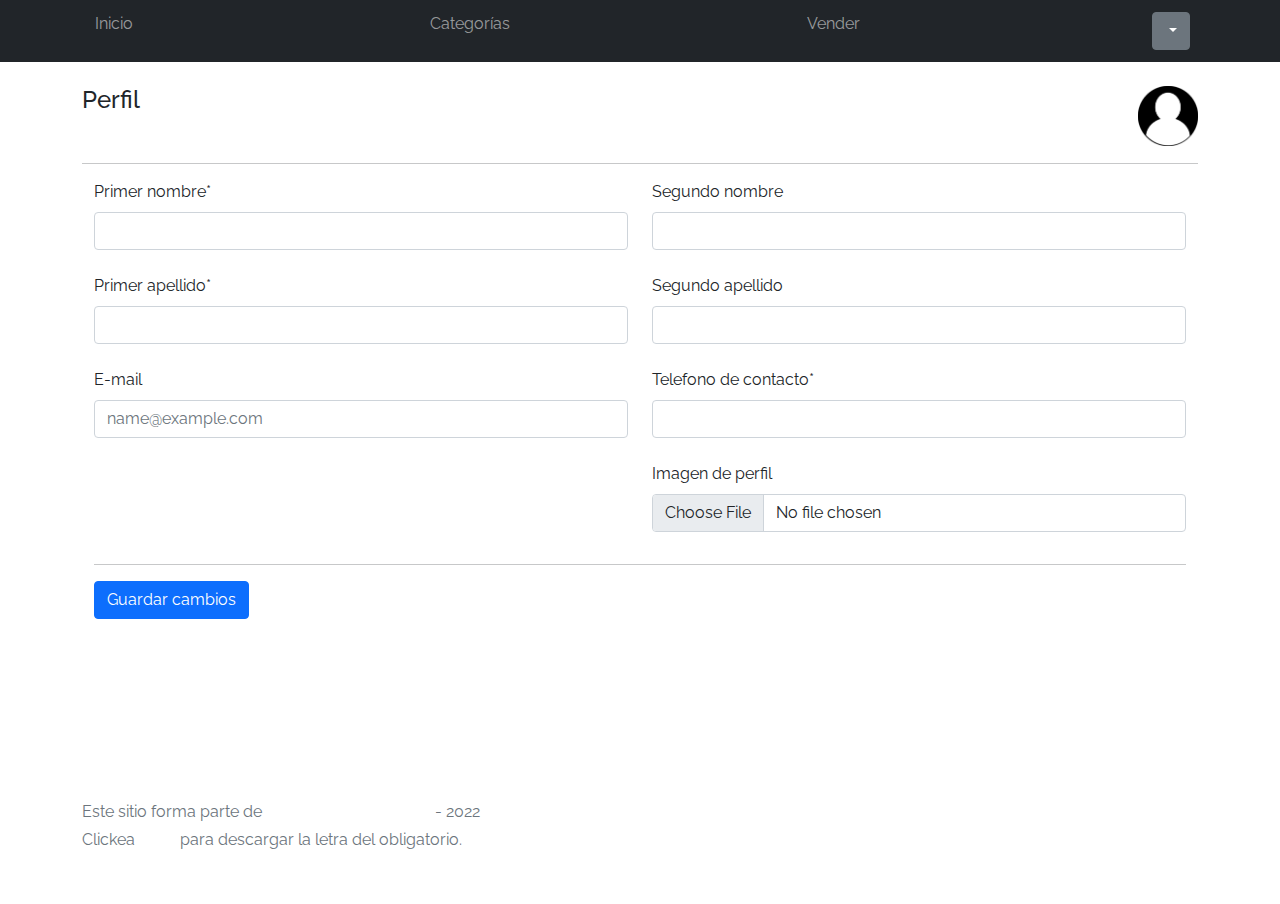
<file: my-profile.html>
<!DOCTYPE html>
<html lang="es">

<head>
  <meta http-equiv="Content-Type" content="text/html; charset=UTF-8">
  <meta name="viewport" content="width=device-width, initial-scale=1, shrink-to-fit=no">
  <title>eMercado - Todo lo que busques está aquí</title>
  <link href="https://fonts.googleapis.com/css?family=Raleway:300,300i,400,400i,700,700i,900,900i" rel="stylesheet">
  <link href="css/bootstrap.min.css" rel="stylesheet">
  <link href="css/styles.css" rel="stylesheet">
  <style>
    .bd-placeholder-img {
      font-size: 1.125rem;
      text-anchor: middle;
      -webkit-user-select: none;
      -moz-user-select: none;
      -ms-user-select: none;
      user-select: none;
    }

    @media (min-width: 768px) {
      .bd-placeholder-img-lg {
        font-size: 3.5rem;
      }
    }
  </style>
</head>

<body>
  <nav class="navbar navbar-expand-lg navbar-dark bg-dark p-1">
    <div class="container">
      <button class="navbar-toggler" type="button" data-bs-toggle="collapse" data-bs-target="#navbarNav"
        aria-controls="navbarNav" aria-expanded="false" aria-label="Toggle navigation">
        <span class="navbar-toggler-icon"></span>
      </button>
      <div class="collapse navbar-collapse" id="navbarNav">
        <ul class="navbar-nav w-100 justify-content-between">
          <li class="nav-item">
            <a class="nav-link" href="index.html">Inicio</a>
          </li>
          <li class="nav-item">
            <a class="nav-link" href="categories.html">Categorías</a>
          </li>
          <li class="nav-item">
            <a class="nav-link" href="sell.html">Vender</a>
          </li>
          <li class="nav-item">
            <div class="nav-link">
              <div class="dropdown">
                <button class="btn btn-secondary dropdown-toggle" type="button" id="dropdownMenuButton1"
                  data-bs-toggle="dropdown" aria-expanded="false">
                  <span id="usuario"></span>
                </button>
                <ul class="dropdown-menu dropdown-cont" aria-labelledby="dropdownMenuButton1">
                  <li id="miCarrito"><a href="cart.html">Mi carrito</a></li>
                  <li id="miPerfil"><a href="my-profile.html">Mi perfil</a></li>
                  <li id="cerrarSesion"><a href="login.html">Cerrar Sesión</a></li>
                </ul>
              </div>
            </div>
          </li>
        </ul>
      </div>
    </div>
  </nav>
  <main>
    <div class="container">
      <br>
      <div class="flex-container">
        <img src="img/avatarPerfil.png" alt="fotoPerfil" id="fotoPerfil">
        <h4>Perfil</h4>
      </div>
      <br>
      <hr>
      <form class="container needs-validation" novalidate>
        <div class="row">
          <div class="col espaciado">
              <label for="primerNombre" class="form-label">Primer nombre*</label>
              <input type="text" class="form-control" id="primerNombre" required>
              <br>
              <label for="primerApellido" class="form-label">Primer apellido*</label>
              <input type="text" class="form-control" id="primerApellido" required >
              <br>
              <label for="email" class="form-label">E-mail</label>
              <input type="text" class="form-control" id="emailU" placeholder="name@example.com">
              
              <br>
            </div>
          <div class="col espaciado">
              <label for="segundoNombre" class="form-label">Segundo nombre</label>
              <input type="text" class="form-control" id="segundoNombre" >
              <br>
              <label for="segundoApellido" class="form-label">Segundo apellido</label>
              <input type="text" class="form-control" id="segundoApellido" >
              <br>
              <label for="telefonoContacto" class="form-label">Telefono de contacto*</label>
              <input type="tel" class="form-control" id="telContacto" required>
              <br>
              <div class="mb-3">
                <label for="imagenPerfil" class="form-label">Imagen de perfil</label>
                <input type="file" class="form-control" aria-label="file example" id="imagenUsuario"onchange="Uploaded()">
                
              </div>
          </div>
        </div>
        <hr>
        <button type="submit"class="btn btn-primary" id="guardarCambios">Guardar cambios</button>
      </form>
  </main>
  <footer class="text-muted">
    <div class="container">
      <p class="float-end">
        <a href="#">Volver arriba</a>
      </p>
      <p>Este sitio forma parte de <a href="https://jovenesaprogramar.edu.uy/" target="_blank">Jovenes a Programar</a> -
        2022</p>
      <p>Clickea <a target="_blank" href="Letra.pdf">aquí</a> para descargar la letra del obligatorio.</p>
    </div>
  </footer>
  <script src="js/bootstrap.bundle.min.js"></script>
  <script src="js/init.js"></script>
  <script src="js/my-profile.js"></script>
</body>

</html>
</file>
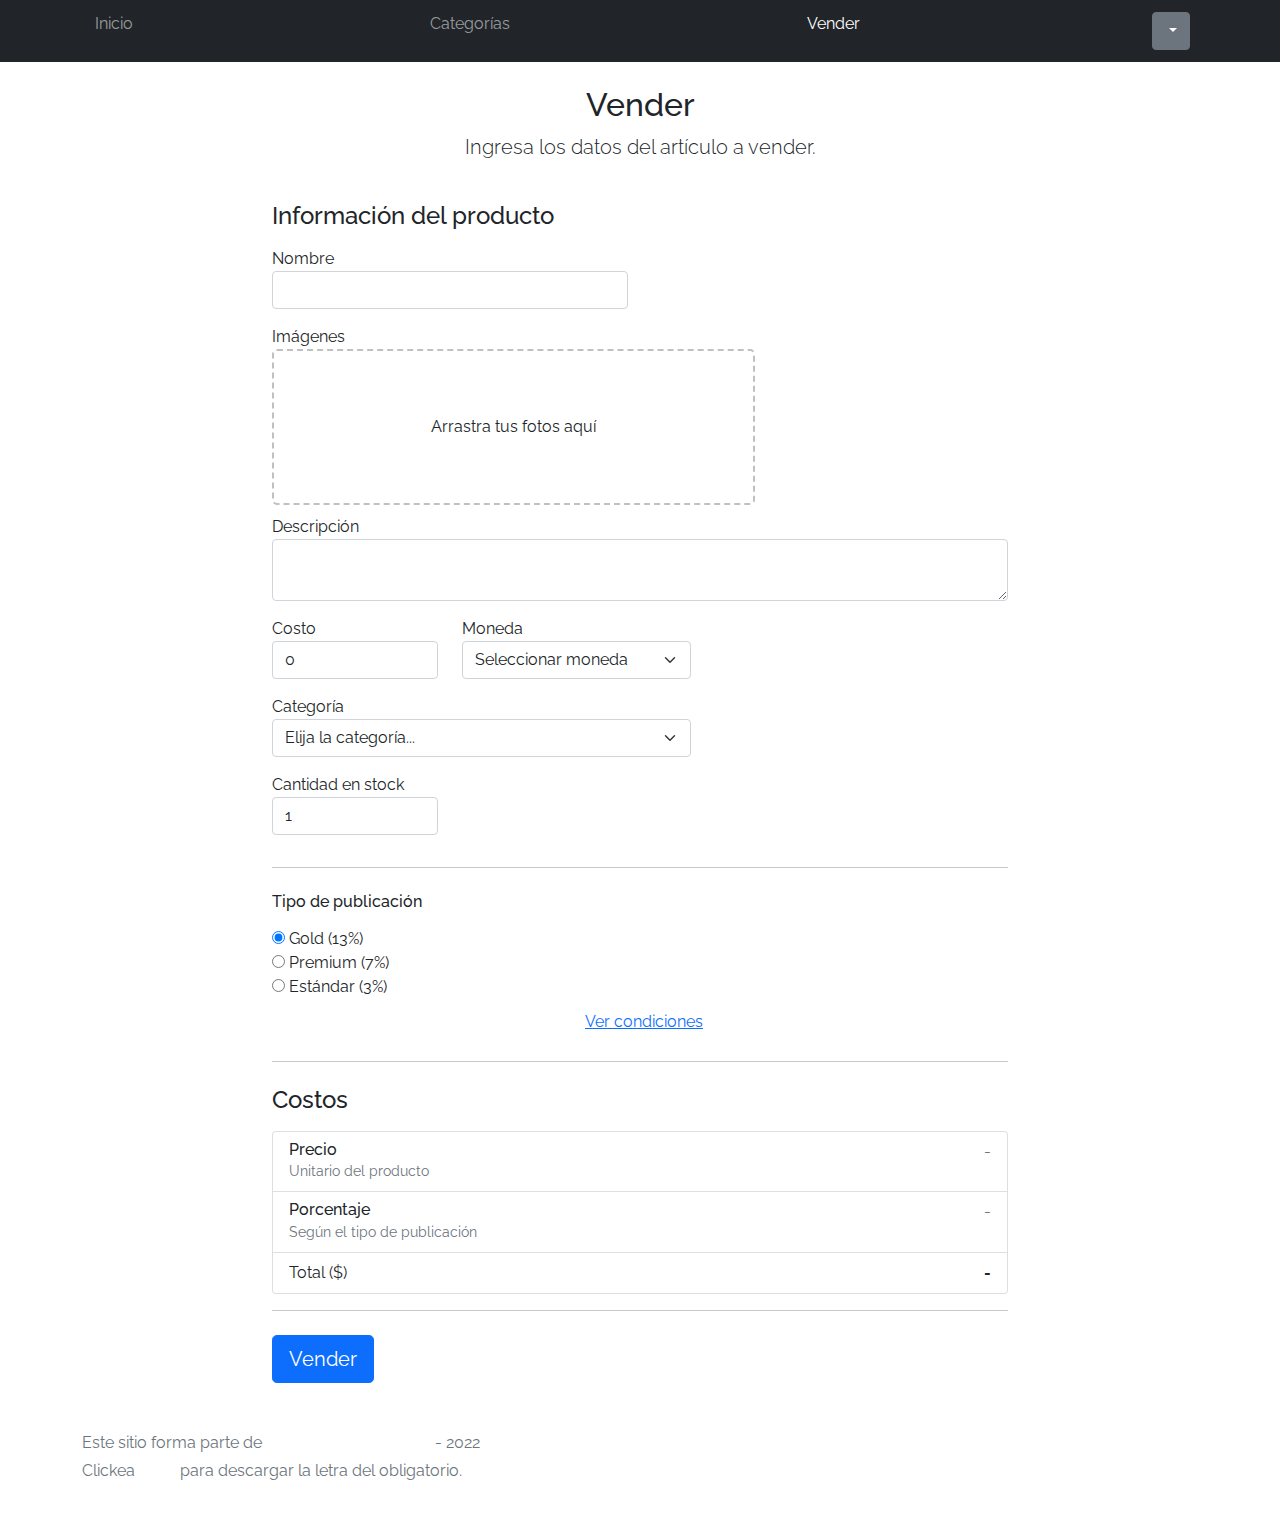
<file: sell.html>
<!DOCTYPE html>
<html lang="es">

<head>
  <meta http-equiv="Content-Type" content="text/html; charset=UTF-8">
  <meta name="viewport" content="width=device-width, initial-scale=1, shrink-to-fit=no">
  <title>eMercado - Todo lo que busques está aquí</title>
  <link href="https://fonts.googleapis.com/css?family=Raleway:300,300i,400,400i,700,700i,900,900i" rel="stylesheet">
  <link href="css/bootstrap.min.css" rel="stylesheet">
  <link href="css/dropzone.css" rel="stylesheet">
  <link href="css/styles.css" rel="stylesheet">
</head>

<body>
  <nav class="navbar navbar-expand-lg navbar-dark bg-dark p-1">
    <div class="container">
      <button class="navbar-toggler" type="button" data-bs-toggle="collapse" data-bs-target="#navbarNav"
        aria-controls="navbarNav" aria-expanded="false" aria-label="Toggle navigation">
        <span class="navbar-toggler-icon"></span>
      </button>
      <div class="collapse navbar-collapse" id="navbarNav">
        <ul class="navbar-nav w-100 justify-content-between">
          <li class="nav-item">
            <a class="nav-link" href="index.html">Inicio</a>
          </li>
          <li class="nav-item">
            <a class="nav-link" href="categories.html">Categorías</a>
          </li>
          <li class="nav-item">
            <a class="nav-link active" href="sell.html">Vender</a>
          </li>
          <li class="nav-item">
            <div class="nav-link">
              <div class="dropdown">
                <button class="btn btn-secondary dropdown-toggle" type="button" id="dropdownMenuButton1"
                  data-bs-toggle="dropdown" aria-expanded="false">
                  <span id="usuario"></span>
                </button>
                <ul class="dropdown-menu dropdown-cont" aria-labelledby="dropdownMenuButton1">
                  <li id="miCarrito"><a href="cart.html">Mi carrito</a></li>
                  <li id="miPerfil"><a href="my-profile.html">Mi perfil</a></li>
                  <li id="cerrarSesion"><a href="login.html">Cerrar Sesión</a></li>
                </ul>
              </div>
            </div>
          </li>
        </ul>
      </div>
    </div>
  </nav>
  <div class="container">
    <div class="text-center p-4">
      <h2>Vender</h2>
      <p class="lead">Ingresa los datos del artículo a vender.</p>
    </div>
    <div class="row justify-content-md-center">
      <div class="col-md-8 order-md-1">
        <h4 class="mb-3">Información del producto</h4>
        <form class="needs-validation" id="sell-info">
          <div class="row">
            <div class="col-md-6 mb-3">
              <label for="productName">Nombre</label>
              <input type="text" class="form-control" id="productName" value="" name="productName">
              <div class="invalid-feedback">
                Ingresa un nombre
              </div>
            </div>
          </div>
          <div class="row">
            <div class="col-md-8 order-md-1">
              <label>Imágenes</label>
              <div class="needsclick dz-clickable" id="file-upload">
                <div class="dz-message needsclick">
                  Arrastra tus fotos aquí<br>
                </div>
              </div>
            </div>
          </div>
          <div class="row">
            <div class="col-md-12 mb-3">
              <label for="productDescription">Descripción</label>
              <textarea name="productDescription" class="form-control" id="productDescription"></textarea>
            </div>
          </div>
          <div class="row">
            <div class="col-md-3 mb-3">
              <label for="productCostInput">Costo</label>
              <input type="number" name="productCostInput" class="form-control" id="productCostInput" placeholder="" required="" value="0"
                min="0">
              <div class="invalid-feedback">
                El costo debe ser mayor que 0.
              </div>
            </div>
            <div class="col-md-4 mb-3">
              <label for="productCurrency">Moneda</label>
              <select name="productCurrency" class="form-select custom-select d-block w-100" id="productCurrency" required>
                <option value="" hidden selected>Seleccionar moneda</option>
                <option>Pesos Uruguayos (UYU)</option>
                <option>Dólares (USD)</option>
              </select>
              <div class="invalid-feedback">
                Ingresa una categoría válida.
              </div>
            </div>
          </div>
          <div class="row">
            <div class="col-md-7 mb-3">
              <label for="productCategory">Categoría</label>
              <select name="productCategory" class="custom-select form-select d-block w-100" id="productCategory">
                <option value="">Elija la categoría...</option>
                <option>Autos</option>
                <option>Juguetes</option>
                <option>Muebles</option>
                <option>Herramientas</option>
                <option>Computadoras</option>
                <option>Vestimenta</option>
              </select>
              <div class="invalid-feedback">
                Por favor ingresa una categoría válida.
              </div>
            </div>
          </div>
          <div class="row">
            <div class="col-md-3 mb-3">
              <label for="productCountInput">Cantidad en stock</label>
              <input type="number" name="productCountInput" class="form-control" id="productCountInput"  required value="1"
                min="0">
              <div class="invalid-feedback">
                La cantidad es requerida.
              </div>
            </div>
          </div>
          <hr class="mb-4">
          <h5 class="mb-3">Tipo de publicación</h5>
          <div class="d-block my-3">
            <div class="custom-control custom-radio">
              <input id="goldradio" name="publicationType" type="radio" class="custom-control-input" checked=""
                required="">
              <label class="custom-control-label" for="goldradio">Gold (13%)</label>
            </div>
            <div class="custom-control custom-radio">
              <input id="premiumradio" name="publicationType" type="radio" class="custom-control-input" required="">
              <label class="custom-control-label" for="premiumradio">Premium (7%)</label>
            </div>
            <div class="custom-control custom-radio">
              <input id="standardradio" name="publicationType" type="radio" class="custom-control-input" required="">
              <label class="custom-control-label" for="standardradio">Estándar (3%)</label>
            </div>
            <div class="row">
              <button type="button" class="m-1 btn btn-link" data-bs-toggle="modal"
                data-bs-target="#contidionsModal">Ver
                condiciones</button>
            </div>
          </div>
          <hr class="mb-4">
          <h4 class="mb-3">Costos</h4>
          <ul class="list-group mb-3">
            <li class="list-group-item d-flex justify-content-between lh-condensed">
              <div>
                <h6 class="my-0">Precio</h6>
                <small class="text-muted">Unitario del producto</small>
              </div>
              <span class="text-muted" id="productCostText">-</span>
            </li>
            <li class="list-group-item d-flex justify-content-between lh-condensed">
              <div>
                <h6 class="my-0">Porcentaje</h6>
                <small class="text-muted">Según el tipo de publicación</small>
              </div>
              <span class="text-muted" id="comissionText">-</span>
            </li>
            <li class="list-group-item d-flex justify-content-between">
              <span>Total ($)</span>
              <strong id="totalCostText">-</strong>
            </li>
          </ul>
          <hr class="mb-4">
          <button class="btn btn-primary btn-lg" type="submit">Vender</button>
        </form>
      </div>
    </div>
  </div>
  <footer class="text-muted">
    <div class="container">
      <p class="float-end">
        <a href="#">Volver arriba</a>
      </p>
      <p>Este sitio forma parte de <a href="https://jovenesaprogramar.edu.uy/" target="_blank">Jovenes a Programar</a> -
        2022</p>
      <p>Clickea <a target="_blank" href="Letra.pdf">aquí</a> para descargar la letra del obligatorio.</p>
    </div>
  </footer>

  <div class="alert alert-primary-dismissible fade" id="alertResult" role="alert">
    <span id="resultSpan"></span>
  </div>

  <div class="modal fade" tabindex="-1" role="dialog" id="contidionsModal">
    <div class="modal-dialog" role="document">
      <div class="modal-content">
        <div class="modal-header">
          <h5 class="modal-title">Condiciones de publicación</h5>
        </div>
        <div class="modal-body">
          <div class="container">
            <div class="row">
              <h5 class="text-warning">Gold (13%)</h5>
              <p class="muted text-justify">Tu producto se verá de forma promocionada en portada, además de las
                condiciones de Premium y Estándar.</p>
            </div>
            <hr>
            <div class="row">
              <h5 class="text-primary">Premium (7%)</h5>
              <p class="muted text-justify">Se mostrará el producto en los primeros lugares de resultados de búsqueda,
                así cómo cuando se ingrese a la categoría que pertenezca.</p>
            </div>
            <hr>
            <div class="row">
              <h5 class="text-secondary">Estándar (3%)</h5>
              <p class="muted text-justify">El producto se listará en la categoría correspondiente, así como en los
                resultados de búsquedas que coincidan con las palabras claves en el nombre.</p>
            </div>
          </div>
        </div>
        <div class="modal-footer">
          <button type="button" class="btn btn-primary" data-bs-dismiss="modal">Cerrar</button>
        </div>
      </div>
    </div>
  </div>
  <div id="spinner-wrapper">
    <div class="lds-ring">
      <div></div>
      <div></div>
      <div></div>
      <div></div>
    </div>
  </div>
  <script src="js/bootstrap.bundle.min.js"></script>
  <script src="js/dropzone.js"></script>
  <script src="js/init.js"></script>
  <script src="js/sell.js"></script>
</body>

</html>
</file>
<file: css/styles.css>
.jumbotron,
.card-body,
.container,
.site-header {
  font-family: 'Raleway', serif !important;
}

.jumbotron .display-4 {
  font-weight: bold;
}

.bd-placeholder-img {
  font-size: 1.125rem;
  text-anchor: middle;
  -webkit-user-select: none;
  -moz-user-select: none;
  -ms-user-select: none;
  user-select: none;
}

.cuadro {

  align-items: center;
  padding-top: 40px;
  padding-bottom: 40px;

}

.checked {
  color: orange;
}

.input-filter {
  width: 200px;
}

.filtro {
  display: flex;
}

.dropdown-cont {
  background-color: #6c757d;
  text-decoration: none;

}

.pointer {
  cursor: pointer;
}

.comments-container {
  width: 100%;
}

.list-group-item span {
  float: right;
}

.modal-content {
  padding: 10px;
}

.tamModal {
  display: inline-block;
}

.probar {
  display: inline-flex;
  justify-content: space-between;
}

.flexbox-container {
  display: flex;
  margin: 0 auto;
  width: 85%;
  padding-top: 20px;
}

.size {
  width: 300px;
  height: 200px;
}

.product-rel {
  display: grid;
  grid-template-columns: repeat(2, 1fr);
  width: fit-content;
  gap: 20px;
  padding-left: 120px;
}

.flex-conteiner {
  display: flex;
  flex-flow: row wrap;
  justify-content: space-around;
  padding: 0;
  margin: 0;
  list-style: none;

}

.filtro input {
  margin-left: 10px;
}

.marco {
  border: 1px solid rgb(194, 191, 191);
  border-radius: 4px;

}

.jumbotron {
  height: 50vh;
  padding: 5em inherit;
  margin-bottom: 0;
  background-color: #53C0FB;
  background: url('../img/cover_back.png');
  background-size: cover;
  background-position: center;
  background-repeat: no-repeat;
  color: black;
  font-weight: bold;
}

.jumbotron p:last-child {
  margin-bottom: 0;
}

.jumbotron-heading {
  font-weight: 300;
}

.jumbotron .container {
  max-width: 40rem;
  background-color: rgba(255, 255, 255, 0.5);
  border-radius: 10px;
  text-shadow: 1px 1px 2px grey;
}

.jumbotron .lead {
  font-size: 38px;
}

.site-header a {
  color: white;
  transition: ease-in-out color .15s;
}

.site-header .dropdown-menu a {
  color: black;
}

.dropzone {
  border: 2px dashed #0087F7;
  border-radius: 5px;
  background: white;
}

.img-fit {
  max-height: 100%;
}

.alert {
  position: fixed;
  top: 80px;
  width: 50%;
  left: 50%;
  transform: translate(-50%, 0);
}

.lds-ring {
  display: inline-block;
  position: relative;
  width: 64px;
  height: 64px;
  top: 50%;
  left: 50%;
}

.comments {
  position: relative;
  right: -200px;
}

.cursor-active {
  cursor: pointer;
}

.left {
  float: left;
  padding: 4px;
  background-color: rgba(255, 255, 255, 0.5);
}

.lds-ring div {
  box-sizing: border-box;
  display: block;
  position: absolute;
  width: 51px;
  height: 51px;
  margin: 6px;
  border: 6px solid #fff;
  border-radius: 50%;
  animation: lds-ring 1.2s cubic-bezier(0.5, 0, 0.5, 1) infinite;
  border-color: #fff transparent transparent transparent;
}

.lds-ring div:nth-child(1) {
  animation-delay: -0.45s;
}

.lds-ring div:nth-child(2) {
  animation-delay: -0.3s;
}

.lds-ring div:nth-child(3) {
  animation-delay: -0.15s;
}

.signin {
  width: 100%;
  max-width: 330px;
  padding: 15px;
  margin: auto;
}
.miPerfil{
  display: flex;
  flex-direction: column;
  
}
.espaciado{
  justify-content: space-evenly;
}

.checked {
  color: orange;
}
#fotoPerfil{
  width: 60px;
  height: 60px;
  float: right;
}
.flex-container {
  justify-content: space-between;
}
#selectPago{
  color: red;
}

#search {
  margin-left: -650px;

}

#spinner-wrapper {
  position: fixed;
  background-color: rgba(0, 0, 0, 0.5);
  width: 100%;
  height: 100%;
  top: 0;
  left: 0;
  z-index: 1021;
  display: none;
}

#carouselExampleDark {
  display: inline-block;
  width: 500px;
  height: 300px;
}

#agregar-comment textarea {
  width: 500px;
  height: 100px;
  resize: none;
}

#carouselExampleDark h3 {
  position: relative;
  left: 150px;
}

#img-grid {
  display: grid;
  grid-template-columns: repeat(4, 1fr);
}

#img-grid img {
  width: 300px;

}

#productos-relacionados {
  margin-left: 50px;
}

#productos-relacionados h5 {
  margin-left: 10px;
}

nav a {
  text-decoration: none;
}

table {
  width: 100%;
}

h1 {
  text-align: center;
}

h5 {
  font-size: medium;
}

h3 {
  font-size: 22px;
  font-weight: 600;
}


a {
  text-decoration: none;
  color: #fff;
  margin-left: 5px;
}

h2 {
  right: 0px;
  position: relative;
}


div#product-detail {
  float: left;
}

div#carouselExampleDark {
  top: 5px;
  float: right;
}

@media (min-width: 768px) {
  .bd-placeholder-img-lg {
    font-size: 3.5rem;
  }
}

@media (min-width: 768px) {
  .jumbotron {
    padding-top: 6rem;
    padding-bottom: 6rem;
  }
}

@keyframes lds-ring {
  0% {
    transform: rotate(0deg);
  }

  100% {
    transform: rotate(360deg);
  }
}


footer {
  padding-top: 3rem;
  padding-bottom: 3rem;
}

footer p {
  margin-bottom: .25rem;
}

main {
  min-height: calc(100vh - 210px);
}

a.custom-card,
a.custom-card:hover {
  color: inherit;
  text-decoration: inherit;
}
</file>
<file: css/dropzone.css>
/*
 * The MIT License
 * Copyright (c) 2012 Matias Meno <m@tias.me>
 */
.dropzone, .dropzone * {
  box-sizing: border-box; }

.dropzone {
  position: relative; }
  .dropzone .dz-preview {
    position: relative;
    display: inline-block;
    width: 120px;
    margin: 0.5em; }
    .dropzone .dz-preview .dz-progress {
      display: block;
      height: 15px;
      border: 1px solid #aaa; }
      .dropzone .dz-preview .dz-progress .dz-upload {
        display: block;
        height: 100%;
        width: 0;
        background: green; }
    .dropzone .dz-preview .dz-error-message {
      color: red;
      display: none; }
    .dropzone .dz-preview.dz-error .dz-error-message, .dropzone .dz-preview.dz-error .dz-error-mark {
      display: block; }
    .dropzone .dz-preview.dz-success .dz-success-mark {
      display: block; }
    .dropzone .dz-preview .dz-error-mark, .dropzone .dz-preview .dz-success-mark {
      position: absolute;
      display: none;
      left: 30px;
      top: 30px;
      width: 54px;
      height: 58px;
      left: 50%;
      margin-left: -27px; }

@-webkit-keyframes passing-through {
  0% {
    opacity: 0;
    -webkit-transform: translateY(40px);
    -moz-transform: translateY(40px);
    -ms-transform: translateY(40px);
    -o-transform: translateY(40px);
    transform: translateY(40px); }
  30%, 70% {
    opacity: 1;
    -webkit-transform: translateY(0px);
    -moz-transform: translateY(0px);
    -ms-transform: translateY(0px);
    -o-transform: translateY(0px);
    transform: translateY(0px); }
  100% {
    opacity: 0;
    -webkit-transform: translateY(-40px);
    -moz-transform: translateY(-40px);
    -ms-transform: translateY(-40px);
    -o-transform: translateY(-40px);
    transform: translateY(-40px); } }
@-moz-keyframes passing-through {
  0% {
    opacity: 0;
    -webkit-transform: translateY(40px);
    -moz-transform: translateY(40px);
    -ms-transform: translateY(40px);
    -o-transform: translateY(40px);
    transform: translateY(40px); }
  30%, 70% {
    opacity: 1;
    -webkit-transform: translateY(0px);
    -moz-transform: translateY(0px);
    -ms-transform: translateY(0px);
    -o-transform: translateY(0px);
    transform: translateY(0px); }
  100% {
    opacity: 0;
    -webkit-transform: translateY(-40px);
    -moz-transform: translateY(-40px);
    -ms-transform: translateY(-40px);
    -o-transform: translateY(-40px);
    transform: translateY(-40px); } }
@keyframes passing-through {
  0% {
    opacity: 0;
    -webkit-transform: translateY(40px);
    -moz-transform: translateY(40px);
    -ms-transform: translateY(40px);
    -o-transform: translateY(40px);
    transform: translateY(40px); }
  30%, 70% {
    opacity: 1;
    -webkit-transform: translateY(0px);
    -moz-transform: translateY(0px);
    -ms-transform: translateY(0px);
    -o-transform: translateY(0px);
    transform: translateY(0px); }
  100% {
    opacity: 0;
    -webkit-transform: translateY(-40px);
    -moz-transform: translateY(-40px);
    -ms-transform: translateY(-40px);
    -o-transform: translateY(-40px);
    transform: translateY(-40px); } }
@-webkit-keyframes slide-in {
  0% {
    opacity: 0;
    -webkit-transform: translateY(40px);
    -moz-transform: translateY(40px);
    -ms-transform: translateY(40px);
    -o-transform: translateY(40px);
    transform: translateY(40px); }
  30% {
    opacity: 1;
    -webkit-transform: translateY(0px);
    -moz-transform: translateY(0px);
    -ms-transform: translateY(0px);
    -o-transform: translateY(0px);
    transform: translateY(0px); } }
@-moz-keyframes slide-in {
  0% {
    opacity: 0;
    -webkit-transform: translateY(40px);
    -moz-transform: translateY(40px);
    -ms-transform: translateY(40px);
    -o-transform: translateY(40px);
    transform: translateY(40px); }
  30% {
    opacity: 1;
    -webkit-transform: translateY(0px);
    -moz-transform: translateY(0px);
    -ms-transform: translateY(0px);
    -o-transform: translateY(0px);
    transform: translateY(0px); } }
@keyframes slide-in {
  0% {
    opacity: 0;
    -webkit-transform: translateY(40px);
    -moz-transform: translateY(40px);
    -ms-transform: translateY(40px);
    -o-transform: translateY(40px);
    transform: translateY(40px); }
  30% {
    opacity: 1;
    -webkit-transform: translateY(0px);
    -moz-transform: translateY(0px);
    -ms-transform: translateY(0px);
    -o-transform: translateY(0px);
    transform: translateY(0px); } }
@-webkit-keyframes pulse {
  0% {
    -webkit-transform: scale(1);
    -moz-transform: scale(1);
    -ms-transform: scale(1);
    -o-transform: scale(1);
    transform: scale(1); }
  10% {
    -webkit-transform: scale(1.1);
    -moz-transform: scale(1.1);
    -ms-transform: scale(1.1);
    -o-transform: scale(1.1);
    transform: scale(1.1); }
  20% {
    -webkit-transform: scale(1);
    -moz-transform: scale(1);
    -ms-transform: scale(1);
    -o-transform: scale(1);
    transform: scale(1); } }
@-moz-keyframes pulse {
  0% {
    -webkit-transform: scale(1);
    -moz-transform: scale(1);
    -ms-transform: scale(1);
    -o-transform: scale(1);
    transform: scale(1); }
  10% {
    -webkit-transform: scale(1.1);
    -moz-transform: scale(1.1);
    -ms-transform: scale(1.1);
    -o-transform: scale(1.1);
    transform: scale(1.1); }
  20% {
    -webkit-transform: scale(1);
    -moz-transform: scale(1);
    -ms-transform: scale(1);
    -o-transform: scale(1);
    transform: scale(1); } }
@keyframes pulse {
  0% {
    -webkit-transform: scale(1);
    -moz-transform: scale(1);
    -ms-transform: scale(1);
    -o-transform: scale(1);
    transform: scale(1); }
  10% {
    -webkit-transform: scale(1.1);
    -moz-transform: scale(1.1);
    -ms-transform: scale(1.1);
    -o-transform: scale(1.1);
    transform: scale(1.1); }
  20% {
    -webkit-transform: scale(1);
    -moz-transform: scale(1);
    -ms-transform: scale(1);
    -o-transform: scale(1);
    transform: scale(1); } }
#file-upload, #file-upload * {
  box-sizing: border-box; }

#file-upload {
  min-height: 150px;
  border: 2px dashed silver;
  border-radius: 5px;
  background: white;
margin-bottom: 10px;}
  #file-upload.dz-clickable {
    cursor: pointer; }
    #file-upload.dz-clickable * {
      cursor: default; }
    #file-upload.dz-clickable .dz-message, #file-upload.dz-clickable .dz-message * {
      cursor: pointer; }
  #file-upload.dz-started .dz-message {
    display: none; }
  #file-upload.dz-drag-hover {
    border-style: solid; }
    #file-upload.dz-drag-hover .dz-message {
      opacity: 0.5; }
  #file-upload .dz-message {
    text-align: center;
    margin: 4em 0; }
  #file-upload .dz-preview {
    position: relative;
    display: inline-block;
    vertical-align: top;
    margin: 16px;
    min-height: 100px; }
    #file-upload .dz-preview:hover {
      z-index: 1000; }
      #file-upload .dz-preview:hover .dz-details {
        opacity: 1; }
    #file-upload .dz-preview.dz-file-preview .dz-image {
      border-radius: 20px;
      background: #999;
      background: linear-gradient(to bottom, #eee, #ddd); }
    #file-upload .dz-preview.dz-file-preview .dz-details {
      opacity: 1; }
    #file-upload .dz-preview.dz-image-preview {
      background: white; }
      #file-upload .dz-preview.dz-image-preview .dz-details {
        -webkit-transition: opacity 0.2s linear;
        -moz-transition: opacity 0.2s linear;
        -ms-transition: opacity 0.2s linear;
        -o-transition: opacity 0.2s linear;
        transition: opacity 0.2s linear; }
    #file-upload .dz-preview .dz-remove {
      font-size: 14px;
      text-align: center;
      display: block;
      cursor: pointer;
      border: none; }
      #file-upload .dz-preview .dz-remove:hover {
        text-decoration: underline; }
    #file-upload .dz-preview:hover .dz-details {
      opacity: 1; }
    #file-upload .dz-preview .dz-details {
      z-index: 20;
      position: absolute;
      top: 0;
      left: 0;
      opacity: 0;
      font-size: 13px;
      min-width: 100%;
      max-width: 100%;
      padding: 2em 1em;
      text-align: center;
      color: rgba(0, 0, 0, 0.9);
      line-height: 150%; }
      #file-upload .dz-preview .dz-details .dz-size {
        margin-bottom: 1em;
        font-size: 16px; }
      #file-upload .dz-preview .dz-details .dz-filename {
        white-space: nowrap; }
        #file-upload .dz-preview .dz-details .dz-filename:hover span {
          border: 1px solid rgba(200, 200, 200, 0.8);
          background-color: rgba(255, 255, 255, 0.8); }
        #file-upload .dz-preview .dz-details .dz-filename:not(:hover) {
          overflow: hidden;
          text-overflow: ellipsis; }
          #file-upload .dz-preview .dz-details .dz-filename:not(:hover) span {
            border: 1px solid transparent; }
      #file-upload .dz-preview .dz-details .dz-filename span, #file-upload .dz-preview .dz-details .dz-size span {
        background-color: rgba(255, 255, 255, 0.4);
        padding: 0 0.4em;
        border-radius: 3px; }
    #file-upload .dz-preview:hover .dz-image img {
      -webkit-transform: scale(1.05, 1.05);
      -moz-transform: scale(1.05, 1.05);
      -ms-transform: scale(1.05, 1.05);
      -o-transform: scale(1.05, 1.05);
      transform: scale(1.05, 1.05);
      -webkit-filter: blur(8px);
      filter: blur(8px); }
    #file-upload .dz-preview .dz-image {
      border-radius: 20px;
      overflow: hidden;
      width: 120px;
      height: 120px;
      position: relative;
      display: block;
      z-index: 10; }
      #file-upload .dz-preview .dz-image img {
        display: block; }
    #file-upload .dz-preview.dz-success .dz-success-mark {
      -webkit-animation: passing-through 3s cubic-bezier(0.77, 0, 0.175, 1);
      -moz-animation: passing-through 3s cubic-bezier(0.77, 0, 0.175, 1);
      -ms-animation: passing-through 3s cubic-bezier(0.77, 0, 0.175, 1);
      -o-animation: passing-through 3s cubic-bezier(0.77, 0, 0.175, 1);
      animation: passing-through 3s cubic-bezier(0.77, 0, 0.175, 1); }
    #file-upload .dz-preview.dz-error .dz-error-mark {
      opacity: 1;
      -webkit-animation: slide-in 3s cubic-bezier(0.77, 0, 0.175, 1);
      -moz-animation: slide-in 3s cubic-bezier(0.77, 0, 0.175, 1);
      -ms-animation: slide-in 3s cubic-bezier(0.77, 0, 0.175, 1);
      -o-animation: slide-in 3s cubic-bezier(0.77, 0, 0.175, 1);
      animation: slide-in 3s cubic-bezier(0.77, 0, 0.175, 1); }
    #file-upload .dz-preview .dz-success-mark, #file-upload .dz-preview .dz-error-mark {
      pointer-events: none;
      opacity: 0;
      z-index: 500;
      position: absolute;
      display: block;
      top: 50%;
      left: 50%;
      margin-left: -27px;
      margin-top: -27px; }
      #file-upload .dz-preview .dz-success-mark svg, #file-upload .dz-preview .dz-error-mark svg {
        display: block;
        width: 54px;
        height: 54px; }
    #file-upload .dz-preview.dz-processing .dz-progress {
      opacity: 1;
      -webkit-transition: all 0.2s linear;
      -moz-transition: all 0.2s linear;
      -ms-transition: all 0.2s linear;
      -o-transition: all 0.2s linear;
      transition: all 0.2s linear; }
    #file-upload .dz-preview.dz-complete .dz-progress {
      opacity: 0;
      -webkit-transition: opacity 0.4s ease-in;
      -moz-transition: opacity 0.4s ease-in;
      -ms-transition: opacity 0.4s ease-in;
      -o-transition: opacity 0.4s ease-in;
      transition: opacity 0.4s ease-in; }
    #file-upload .dz-preview:not(.dz-processing) .dz-progress {
      -webkit-animation: pulse 6s ease infinite;
      -moz-animation: pulse 6s ease infinite;
      -ms-animation: pulse 6s ease infinite;
      -o-animation: pulse 6s ease infinite;
      animation: pulse 6s ease infinite; }
    #file-upload .dz-preview .dz-progress {
      opacity: 1;
      z-index: 1000;
      pointer-events: none;
      position: absolute;
      height: 16px;
      left: 50%;
      top: 50%;
      margin-top: -8px;
      width: 80px;
      margin-left: -40px;
      background: rgba(255, 255, 255, 0.9);
      -webkit-transform: scale(1);
      border-radius: 8px;
      overflow: hidden; }
      #file-upload .dz-preview .dz-progress .dz-upload {
        background: #333;
        background: linear-gradient(to bottom, #666, #444);
        position: absolute;
        top: 0;
        left: 0;
        bottom: 0;
        width: 0;
        -webkit-transition: width 300ms ease-in-out;
        -moz-transition: width 300ms ease-in-out;
        -ms-transition: width 300ms ease-in-out;
        -o-transition: width 300ms ease-in-out;
        transition: width 300ms ease-in-out; }
    #file-upload .dz-preview.dz-error .dz-error-message {
      display: block; }
    #file-upload .dz-preview.dz-error:hover .dz-error-message {
      opacity: 1;
      pointer-events: auto; }
    #file-upload .dz-preview .dz-error-message {
      pointer-events: none;
      z-index: 1000;
      position: absolute;
      display: block;
      display: none;
      opacity: 0;
      -webkit-transition: opacity 0.3s ease;
      -moz-transition: opacity 0.3s ease;
      -ms-transition: opacity 0.3s ease;
      -o-transition: opacity 0.3s ease;
      transition: opacity 0.3s ease;
      border-radius: 8px;
      font-size: 13px;
      top: 130px;
      left: -10px;
      width: 140px;
      background: #be2626;
      background: linear-gradient(to bottom, #be2626, #a92222);
      padding: 0.5em 1.2em;
      color: white; }
      #file-upload .dz-preview .dz-error-message:after {
        content: '';
        position: absolute;
        top: -6px;
        left: 64px;
        width: 0;
        height: 0;
        border-left: 6px solid transparent;
        border-right: 6px solid transparent;
        border-bottom: 6px solid #be2626; }

#file-upload .dz-preview.dz-error .dz-error-message, #file-upload .dz-preview.dz-error .dz-error-mark{
  display: none;
}
</file>
